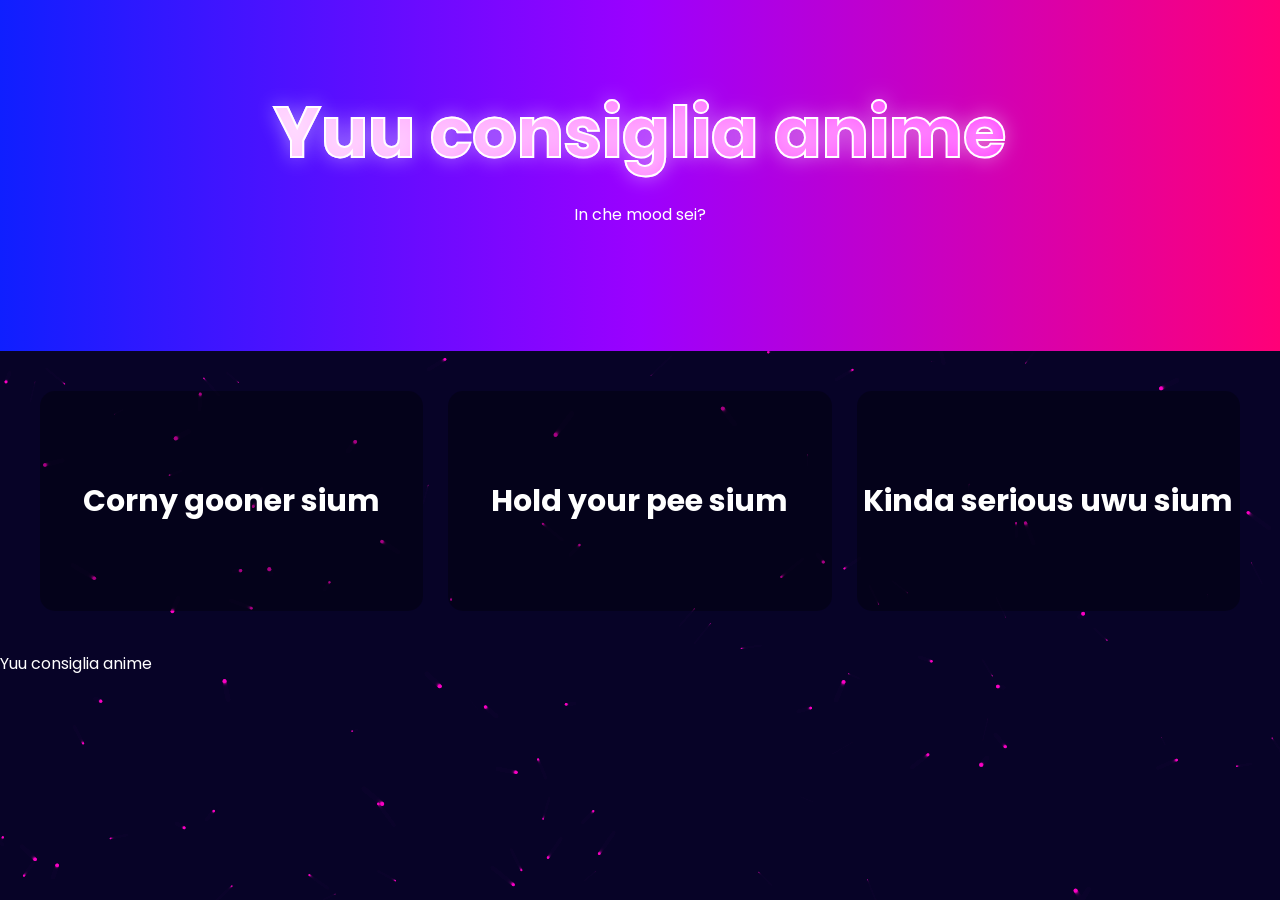
<file: index.html>
<!DOCTYPE html>
<html lang="it">
<head>
<meta charset="UTF-8">
<meta name="viewport" content="width=device-width, initial-scale=1.0">
<title>Anime consigliati da Yuu</title>
<link rel="stylesheet" href="style.css">
<link href="https://fonts.googleapis.com/css2?family=Poppins:wght@300;500;700&display=swap" rel="stylesheet">
</head>

<body>

<canvas id="bg"></canvas>

<header>
<h1>Yuu consiglia anime</h1>
<p>In che mood sei?</p>
</header>

<div class="genres">

<a class="genre-card" href="shonen.html" style="background-image:url('https://www.ccn.com/wp-content/uploads/2025/09/charlie-kirk-meme-token-1024x576.webp')">
<div class="overlay"><h2>Corny gooner sium</h2></div>
</a>

<a class="genre-card" href="romance.html" style="background-image:url('https://sohodent.com/doc/filemanager/source/the-charlie-kirk-smile-new.jpg')">
<div class="overlay"><h2>Hold your pee sium</h2></div>
</a>

<a class="genre-card" href="isekai.html" style="background-image:url('https://media.tenor.com/--NgP4U18CQAAAAe/charlie-kirk.png')">
<div class="overlay"><h2>Kinda serious uwu sium</h2></div>
</a>

</div>

<footer>Yuu consiglia anime</footer>

<script src="background.js"></script>

</body>
</html>
</file>
<file: style.css>
body{
margin:0;
font-family:'Poppins',sans-serif;
background:#0b0b12;
color:white;
}

header{
position:relative;
padding:80px 20px;
text-align:center;
background:linear-gradient(90deg,#0f1fff,#9b00ff, #ff0077);
}
header::before{
content:"";
position:absolute;
width: 600px;
height: 100%;
top:0;
left:0;
background:radial-gradient(circle at center, #ff00ff55, transparent);
z-index:-1;
}

header::after{
content:"";
display:block;
width:120px;
height: 4px;
margin:20px auto;
background:linear-gradient(90deg, ff00ff, 00ccff);
border-radius: 10px;
box-shadow: 0 0 10 #ff00ff;
}

header h1{
margin:0;
font-size:70px;
-webkit-text-stroke: 2px rgb(255, 255, 255);
text-shadow:0 0 20px rgba(255,255,255,0.5);
background:linear-gradient(90deg,#ffffff,#ff00ff, #00ccff);
-webkit-background-clip: text;
background-size:200%;
-webkit-text-fill-color: transparent;
animation:glowmove 5s linear infinite;
}

@keyframes glowmove{
0%{background-position:0%}
100%{background-position:200%}
}


@keyframes glowmove{
0%{background-position:0%}
100%{background-position:200%}
}

.genres{
max-width:1200px;
margin:auto;
padding:40px;
display:grid;
grid-template-columns:repeat(auto-fit,minmax(250px,1fr));
gap:25px;
}

.genre-card{
height:220px;
border-radius:15px;
background-size:cover;
background-position:center;
position:relative;
overflow:hidden;
text-decoration:none;
transition:transform 0.3s ease;
}

.genre-card:hover{
transform:scale(1.05);
}

.overlay h2{
color:#ffffff;
position:absolute;
top:0;
left:0;
width:100%;
height:100%;
background-color: rgba(0, 0, 0, 0.329);
margin: 0;
display:flex;
flex-direction: column;
align-items:center;
justify-content:center;
font-size:30px;
}

.catalog{
max-width:1200px;
margin:auto;
padding:40px;
display:grid;
grid-template-columns:repeat(auto-fit,minmax(220px,1fr));
gap:25px;
}

.anime-card{
background:#1b1b26;
border-radius:10px;
overflow:hidden;
padding:15px;
padding-bottom:15px;
}

.anime-card img{
width:100%;
height:200px;
object-fit:cover;
}

.anime-card h3{
margin:10px;
}

.anime-card p{
margin:10px;
font-size:14px;
}

.gold{
border:3px solid gold;
box-shadow:0 0 20px gold;
}

.marta{
border:3px solid rgb(199, 20, 125);
box-shadow:0 0 20px rgb(199, 20, 125);
}

.back{
display:block;
margin-top:15px;
color:white;
text-decoration:none;
}

#bg{
position:fixed;
top:0;
left:0;
width:100%;
height:100%;
z-index:-1;
}
</file>
